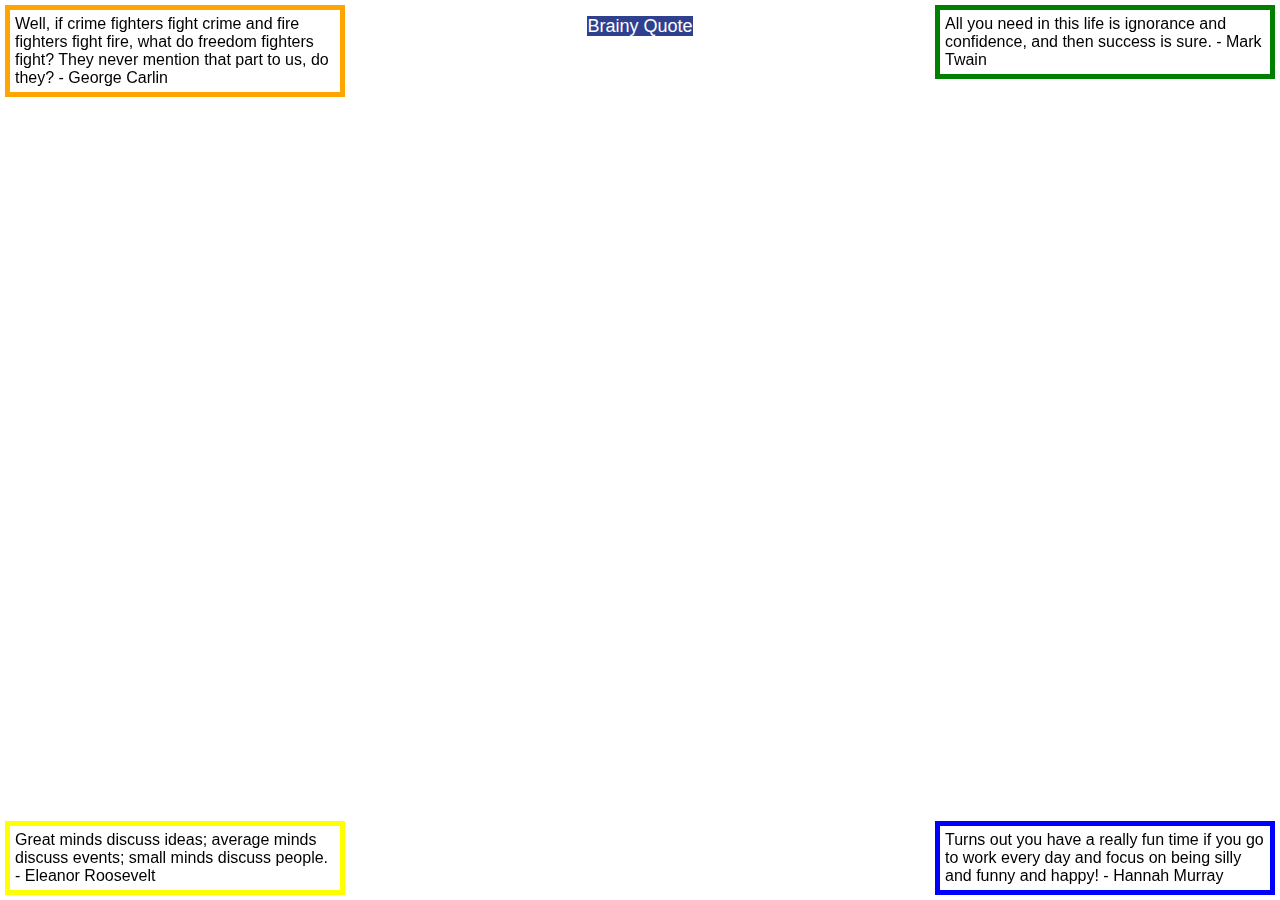
<file: mysite/site/css/index.htm>
<!DOCTYPE html>
<html>
<head>
  <title>Blocks</title>
  <!-- Do not change this file - add your CSS styling 
       rules to the blocks.css file included below -->
  <link type="text/css" rel="stylesheet" href="blocks.css">
</head>
<body>
<div id="one">
Turns out you have a really fun time if you 
go to work every day and focus on being 
silly and funny and happy! - Hannah Murray
</div>
<div id="two">
All you need in this life is ignorance and confidence, 
and then success is sure. - Mark Twain
</div>
<div id="three">
Well, if crime fighters fight crime and fire fighters 
fight fire, what do freedom fighters fight? They never 
mention that part to us, do they? - George Carlin
</div>
<div id="four">
Great minds discuss ideas; average minds discuss events;
small minds discuss people. - Eleanor Roosevelt
</div>
<p id="link">
<a href="https://www.brainyquote.com/" target="_blank">
Brainy Quote
</a>
</p>
</body>
</html>
</file>
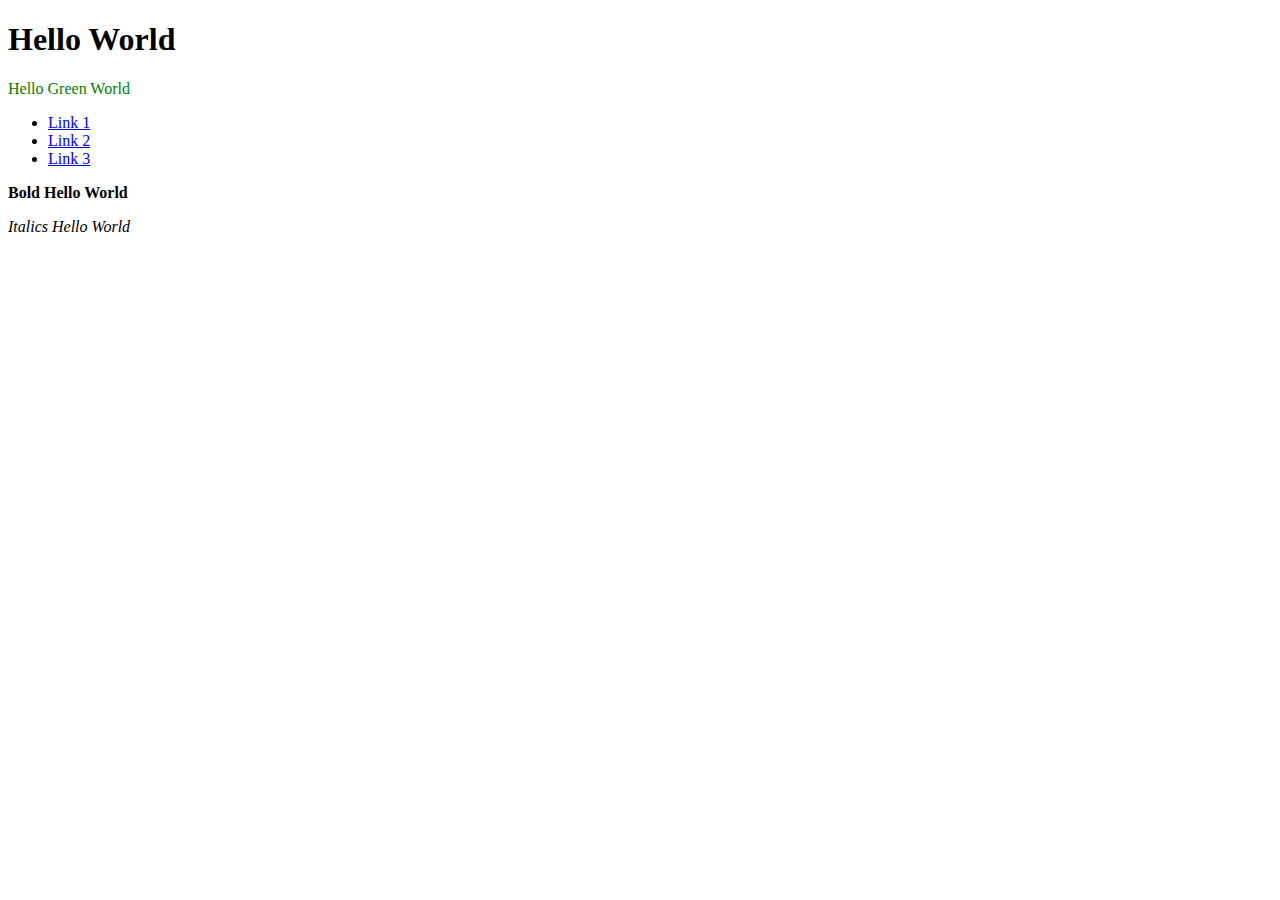
<file: mysite/site/dj4e.htm>
<!DOCTYPE html>
<html lang="en">
<head>
  <title>323d38</title>
  <meta charset="UTF-8">
</head>
<body>
<h1>Hello World</h1>
<p><span style="color:green">Hello Green World</span></p>
<div>
<ul>
<li><a href="https://tartu.postimees.ee/7208773/kass-paksu-jai-maja-raastasse-kinni">Link 1</a></li>
<li><a href="https://www.youtube.com/watch?v=q6EoRBvdVPQ">Link 2</a></li>
<li><a href="https://www.youtube.com/watch?v=dQw4w9WgXcQ">Link 3</a></li>
</ul>
</div>
<p><strong>Bold Hello World</strong></p>
<p><em>Italics Hello World</em></p>
</body>
</html>
</file>
<file: mysite/site/css/blocks.css>
body {
    font-family: "Helvetica Neue", Helvetica, Arial, sans-serif;
}

#one {
    border: 5px solid blue;
    position: fixed;
    bottom: 0px;
    right: 0px;
}

#two {
    border: 5px solid green;
    position: fixed;
    top: 0px;
    right: 0px;
}

#three {
    border: 5px solid orange;
    position: fixed;
    top: 0px;
    left: 0px;
}

#four {
    border: 5px solid yellow;
    position: fixed;
    bottom: 0px;
    left: 0px;
}

#link {
    text-align: center;
}

div {
    width: 25%;
    margin: 5px;
    padding: 5px;
}

a {
    text-decoration: none;
    font-family: "helvetica neue", Helvetica, Arial, sans-serif;
    font-size: 18px;
    font-weight: 400;
    background-color: #2f418e;
    color: #fefefe;
}
</file>
